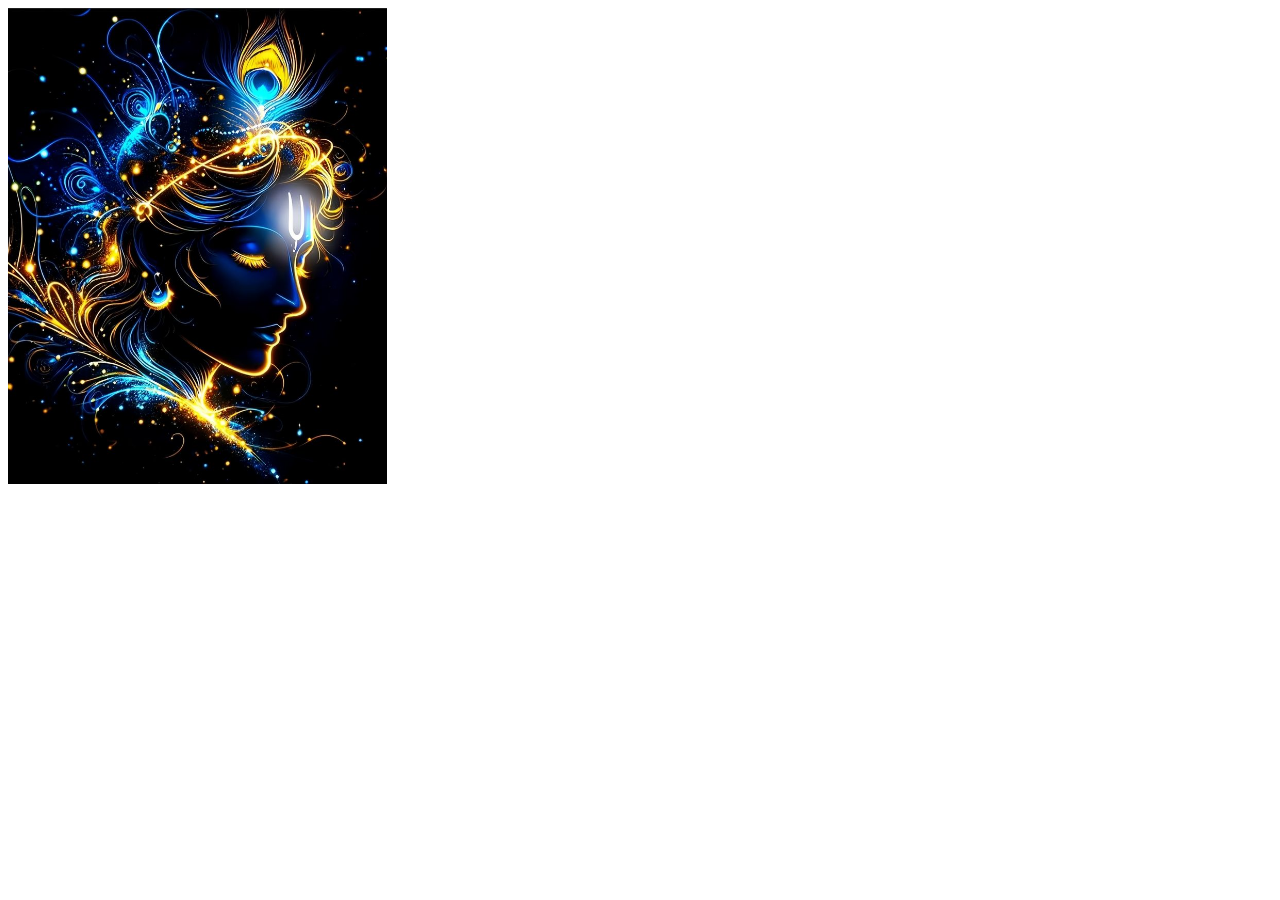
<file: map.html>
<!DOCTYPE html>
<html lang="en">
<head>
    <meta charset="UTF-8">
    <meta name="viewport" content="width=device-width, initial-scale=1.0">
    <title>Document</title>
</head>
<body>
    <map name="image-map">
        <!-- Define a clickable area -->
        <area shape="rect" coords="0,0,100,100" href="https://www.youtube.com/watch?v=lmWAiX-s17M" alt="Page 1">
        <!-- Define another clickable area -->
        <area shape="circle" coords="200,200,50" href="page2.html" alt="Page 2">
    </map>
    
    <!-- Associate the map with the image -->
    <img style="width: 30%;" src="5284230041afeace91f5b54697476d5f.jpg" usemap="#image-map" alt="Clickable Image">
    
</body>
</html>
</file>
